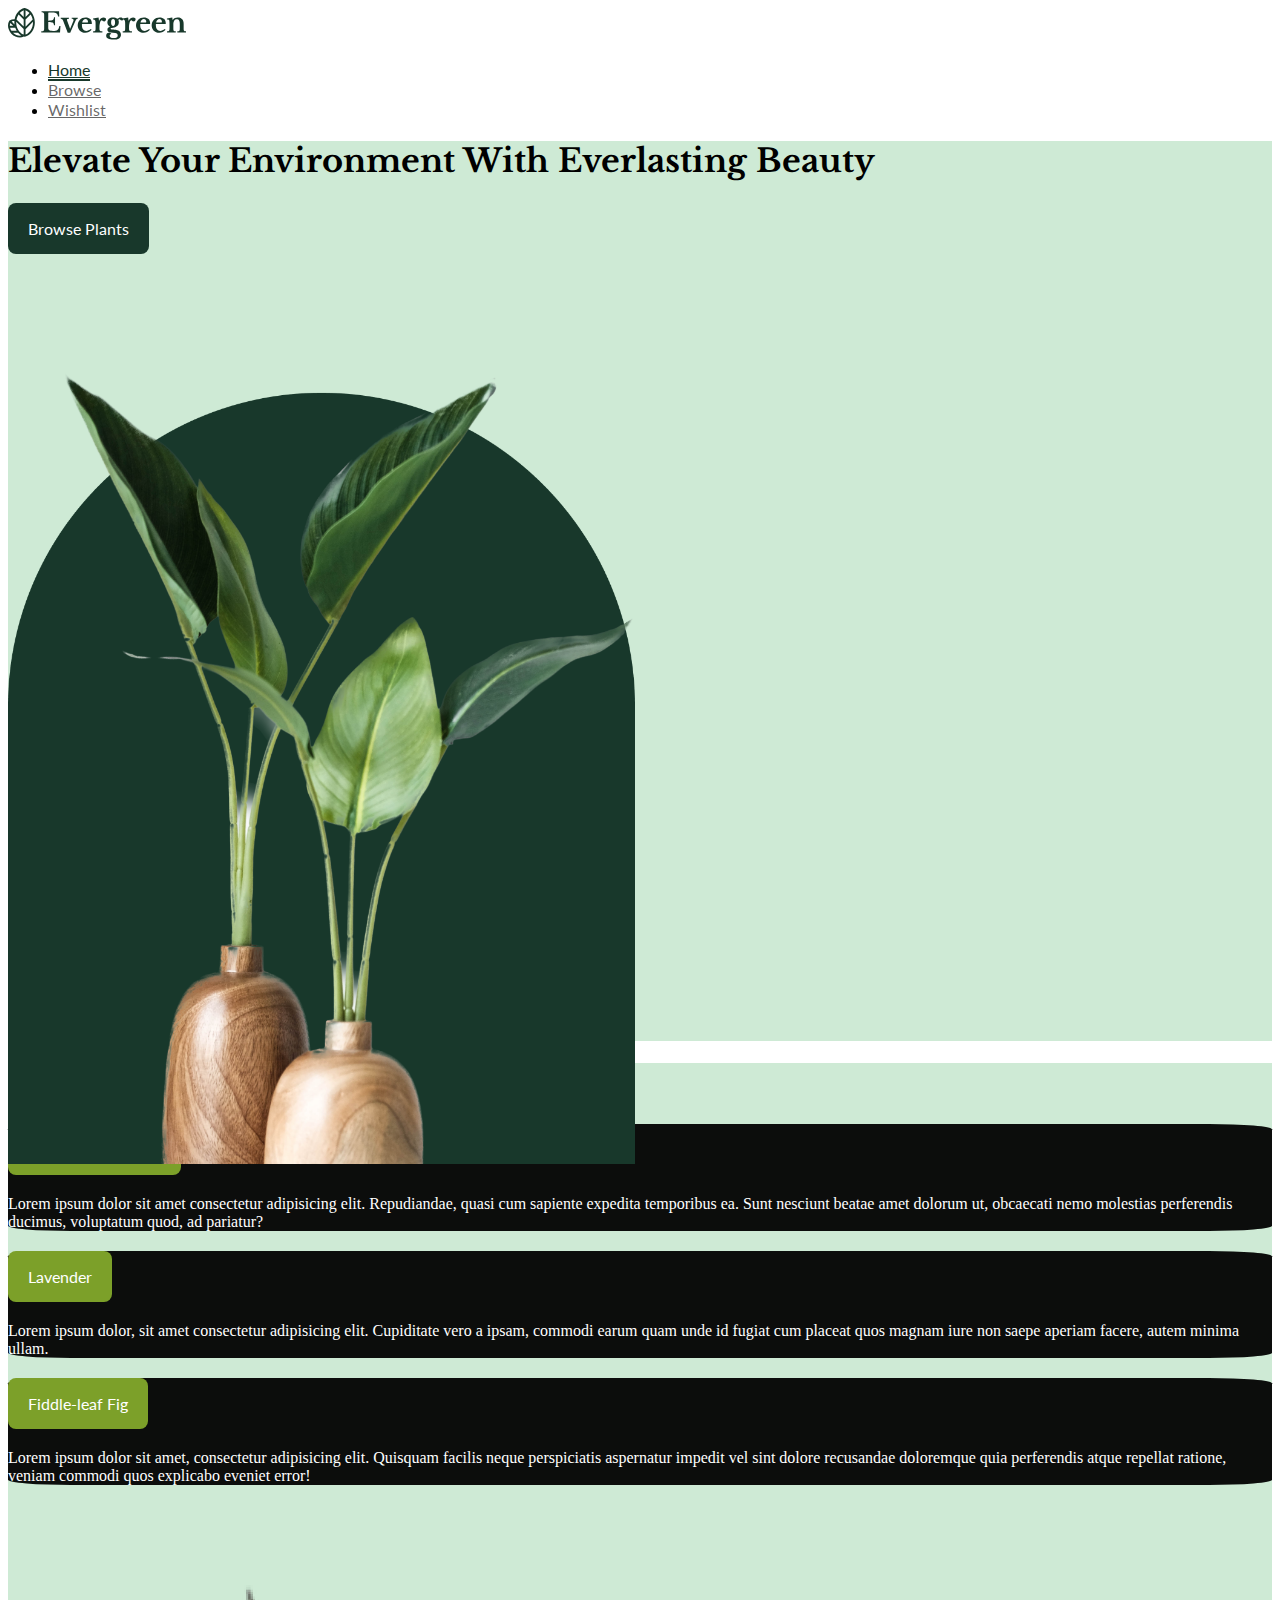
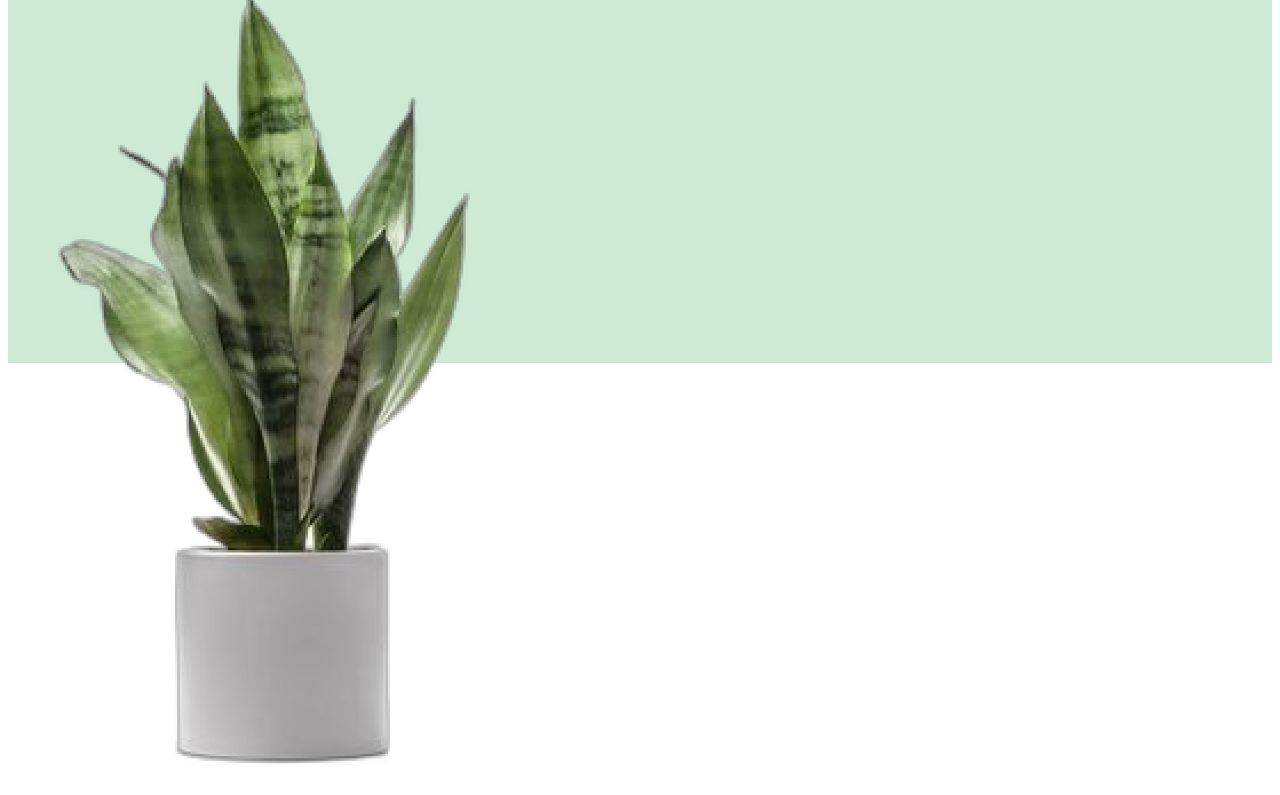
<file: index.html>
<!doctype html>
<html lang="en">
  <head>
    <meta charset="utf-8">
    <meta name="viewport" content="width=device-width, initial-scale=1">
    <title>Plant Shop</title>

    <!-- Style Sheets -->
    <link href="https://cdn.jsdelivr.net/npm/bootstrap@5.3.0/dist/css/bootstrap.min.css" rel="stylesheet" integrity="sha384-9ndCyUaIbzAi2FUVXJi0CjmCapSmO7SnpJef0486qhLnuZ2cdeRhO02iuK6FUUVM" crossorigin="anonymous">
    <link rel="stylesheet" href="styles/main.css">
  </head>
  <body>

    <!-- ------------------------------------------------------------------------------------------------ -->
    <!-- Nav Bar -->

    <nav class="navbar fixed-top">
      <div class="container">
        
        <!-- Logo -->
        <a class="navbar-brand" href="#">
          <img src="assets/Logo.svg" alt="Logo" height="32">
        </a>

        <!-- Nav Items -->
        <ul class="nav">
          <li class="nav-item">
            <a class="nav-link active" aria-current="page" href="index.html">Home</a>
          </li>
          <li class="nav-item">
            <a class="nav-link" href="browse.html">Browse</a>
          </li>
          <li class="nav-item">
            <a class="nav-link" href="wishlist.html">Wishlist</a>
          </li>
        </ul>

      </div>
    </nav>

    <!-- ------------------------------------------------------------------------------------------------ -->
    <!-- Carousel -->

    <div id="carouselExampleDark" class="carousel carousel-dark slide">
      <div id="carouselExample" class="carousel slide">
          <div class="carousel-inner">
              <!-- Slide 1 -->
            <div class="carousel-item active">
              <div class="container">
                  <div class="row full-height">
                      <div class="col align-self-center">
                          <h1>Elevate Your Environment With Everlasting Beauty</h1>
                          <button class="mt-4">Browse Plants</button>
                      </div>
                      <div class="col align-self-end">
                          <img src="/assets/hero-image.png" class="hero-image">
                      </div>
                  </div>
              </div>
            </div>
  
          <!-- Slide 2 -->
  
          <div class="carousel-item">
              <div class="container">
                  <div class="row full-height">
                      <div class="col align-self-center">
                          <h1>Discover Our New Collection</h1>
                          
                          <div class="accordion accordion-flush" id="accordionFlushExample">
                              <div class="accordion-item">
                                <h2 class="accordion-header">
                                  <button class="accordion-button collapsed" type="button" data-bs-toggle="collapse" data-bs-target="#flush-collapseOne" aria-expanded="false" aria-controls="flush-collapseOne">
                                      Monstera deliciosa
                                  </button>
                                </h2>
                                <div id="flush-collapseOne" class="accordion-collapse collapse" data-bs-parent="#accordionFlushExample">
                                  <div class="accordion-body">Lorem ipsum dolor sit amet consectetur adipisicing elit. Repudiandae, quasi cum sapiente expedita temporibus ea. Sunt nesciunt beatae amet dolorum ut, obcaecati nemo molestias perferendis ducimus, voluptatum quod, ad pariatur?</div>
                                </div>
                              </div>
                              <div class="accordion-item">
                                <h2 class="accordion-header">
                                  <button class="accordion-button collapsed" type="button" data-bs-toggle="collapse" data-bs-target="#flush-collapseTwo" aria-expanded="false" aria-controls="flush-collapseTwo">
                                      Lavender
                                  </button>
                                </h2>
                                <div id="flush-collapseTwo" class="accordion-collapse collapse" data-bs-parent="#accordionFlushExample">
                                  <div class="accordion-body">Lorem ipsum dolor, sit amet consectetur adipisicing elit. Cupiditate vero a ipsam, commodi earum quam unde id fugiat cum placeat quos magnam iure non saepe aperiam facere, autem minima ullam.</div>
                                </div>
                              </div>
                              <div class="accordion-item">
                                <h2 class="accordion-header">
                                  <button class="accordion-button collapsed" type="button" data-bs-toggle="collapse" data-bs-target="#flush-collapseThree" aria-expanded="false" aria-controls="flush-collapseThree">
                                      Fiddle-leaf Fig
                                  </button>
                                </h2>
                                <div id="flush-collapseThree" class="accordion-collapse collapse" data-bs-parent="#accordionFlushExample">
                                  <div class="accordion-body">Lorem ipsum dolor sit amet, consectetur adipisicing elit. Quisquam facilis neque perspiciatis aspernatur impedit vel sint dolore recusandae doloremque quia perferendis atque repellat ratione, veniam commodi quos explicabo eveniet error!</div>
                                </div>
                              </div>
                            </div>
  
                      </div>
                      <div class="col align-self-end">
                          <img src="/assets/slide-2.png" class="collection-image">
                      </div>
                  </div>
              </div>
          </div>
      </div>
  </div>
  </div>

    <!-- Carousel Controls -->
        <button class="carousel-control-prev" type="button" data-bs-target="#carouselExample" data-bs-slide="prev">
          <span class="carousel-control-prev-icon" aria-hidden="true"></span>
          <span class="visually-hidden">Previous</span>
        </button>
        <button class="carousel-control-next" type="button" data-bs-target="#carouselExample" data-bs-slide="next">
          <span class="carousel-control-next-icon" aria-hidden="true"></span>
          <span class="visually-hidden">Next</span>
        </button>

    <!-- Javascript -->
    <script src="https://cdn.jsdelivr.net/npm/@popperjs/core@2.11.8/dist/umd/popper.min.js" integrity="sha384-I7E8VVD/ismYTF4hNIPjVp/Zjvgyol6VFvRkX/vR+Vc4jQkC+hVqc2pM8ODewa9r" crossorigin="anonymous"></script>
    <script src="https://cdn.jsdelivr.net/npm/bootstrap@5.3.0/dist/js/bootstrap.min.js" integrity="sha384-fbbOQedDUMZZ5KreZpsbe1LCZPVmfTnH7ois6mU1QK+m14rQ1l2bGBq41eYeM/fS" crossorigin="anonymous"></script>
    <script src="https://ajax.googleapis.com/ajax/libs/jquery/3.7.0/jquery.min.js"></script>
    <script src="scripts/main.js"></script>

  </body>
</html>
</file>
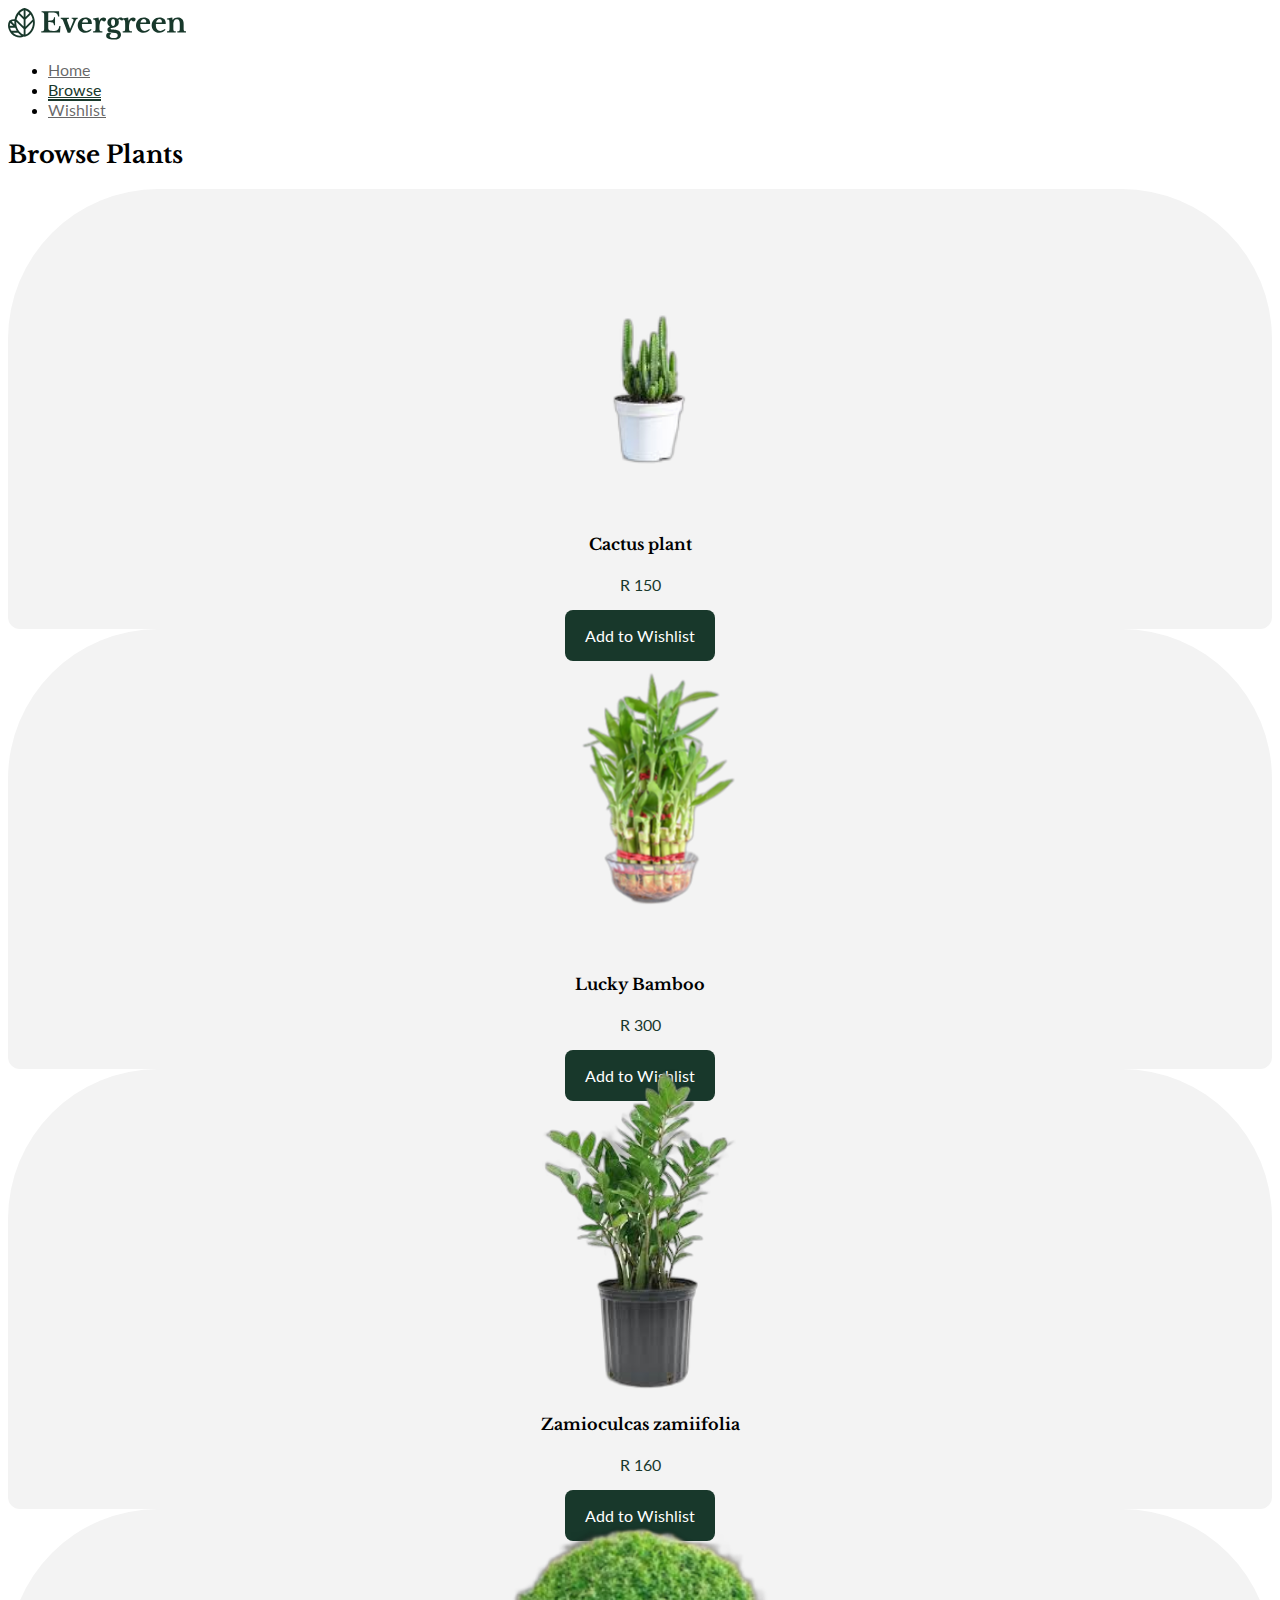
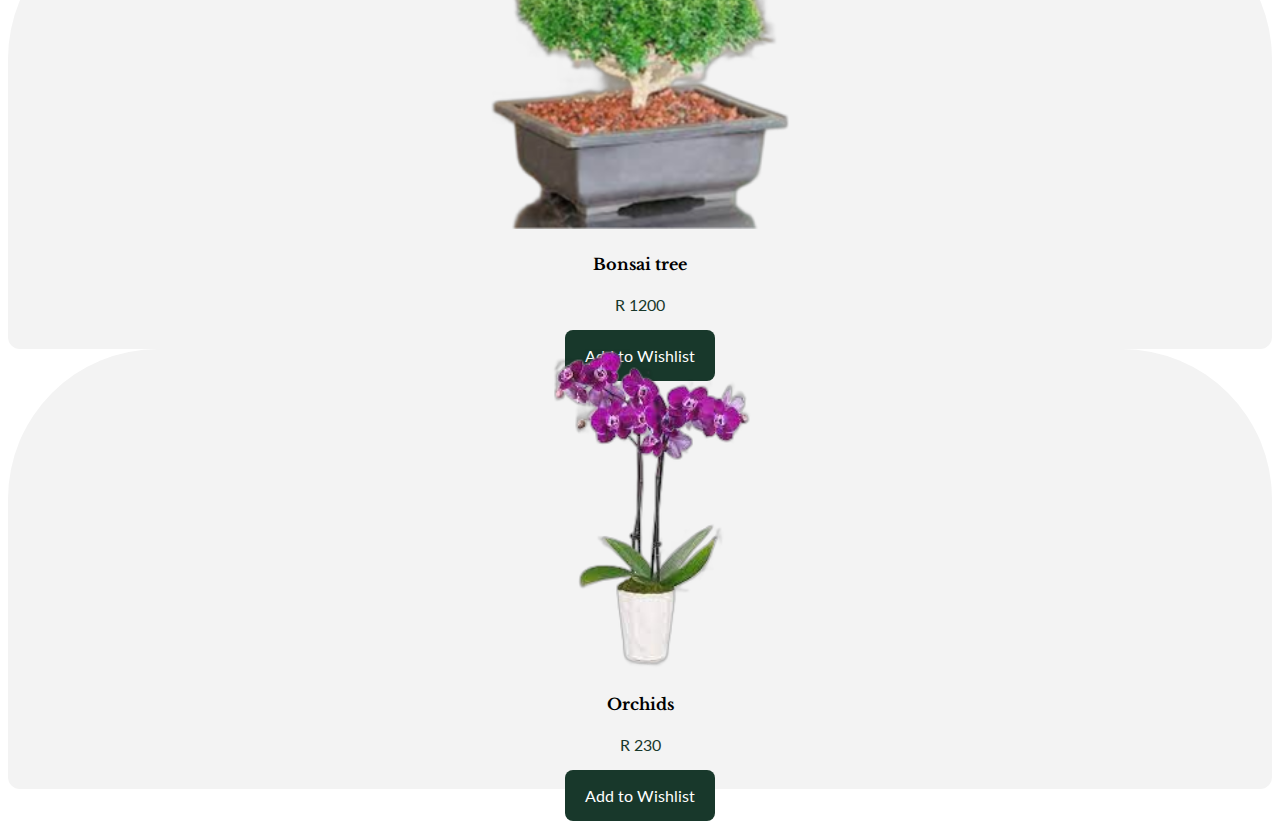
<file: browse.html>
<!doctype html>
<html lang="en">
  <head>
    <meta charset="utf-8">
    <meta name="viewport" content="width=device-width, initial-scale=1">
    <title>Plant Shop - Browse</title>

    <!-- Style Sheets -->
    <link href="https://cdn.jsdelivr.net/npm/bootstrap@5.3.0/dist/css/bootstrap.min.css" rel="stylesheet" integrity="sha384-9ndCyUaIbzAi2FUVXJi0CjmCapSmO7SnpJef0486qhLnuZ2cdeRhO02iuK6FUUVM" crossorigin="anonymous">
    <link rel="stylesheet" href="styles/main.css">
  </head>
  <body>

    <!-- ------------------------------------------------------------------------------------------------ -->
    <!-- Nav Bar -->

    <nav class="navbar fixed-top">
      <div class="container">
        
        <!-- Logo -->
        <a class="navbar-brand" href="#">
          <img src="assets/Logo.svg" alt="Logo" height="32">
        </a>

        <!-- Nav Items -->
        <ul class="nav">
            <li class="nav-item">
              <a class="nav-link" href="index.html">Home</a>
            </li>
            <li class="nav-item">
              <a class="nav-link active" aria-current="page" href="browse.html">Browse</a>
            </li>
            <li class="nav-item">
              <a class="nav-link" href="wishlist.html">Wishlist</a>
            </li>
          </ul>

      </div>
    </nav>

    <div class="container mt-5 pt-5">

        <!-- Header -->
        <h2>Browse Plants</h2>

        <!-- Plants List Cards -->
        
<!-- Plants List Cards -->
<div class="row py-5 gy-3" id="plantsContainer">
  <!-- Browse Card Template * Won't display by default * -->
  <template id="plantCardTemplate">
    <div class="col-4">
      <!-- Card -->
      <div class="card">
        <img src="/assets/imgOne 1 (no bg).png" class="card-img-top" alt="...">
        <div class="card-body">
          <h4 class="card-title" id="nameText">Cactus plant</h4>
          <p class="card-text" id="priceText">R320</p>
          <p class="card-text mt-4" id="descriptionText">Graceful and lush, this charming indoor plant boasts glossy, emerald-green leaves that effortlessly brighten any space. Easy to care for and standing at an ideal height, our Ficus Tree is the perfect addition to elevate your interior décor.</p>
        </div>
        <!-- Add to Wishlist Button -->
        <button class="add" data-image="/assets/imgOne 1 (no bg).png" data-title="Cactus plant">Add to Wishlist</button>
      </div>
    </div>
  </template>
</div>
    </div>
    

    <!-- Javascript -->
    <script src="https://cdn.jsdelivr.net/npm/@popperjs/core@2.11.8/dist/umd/popper.min.js" integrity="sha384-I7E8VVD/ismYTF4hNIPjVp/Zjvgyol6VFvRkX/vR+Vc4jQkC+hVqc2pM8ODewa9r" crossorigin="anonymous"></script>
    <script src="https://cdn.jsdelivr.net/npm/bootstrap@5.3.0/dist/js/bootstrap.min.js" integrity="sha384-fbbOQedDUMZZ5KreZpsbe1LCZPVmfTnH7ois6mU1QK+m14rQ1l2bGBq41eYeM/fS" crossorigin="anonymous"></script>
    <script src="https://ajax.googleapis.com/ajax/libs/jquery/3.7.0/jquery.min.js"></script>
    <script src="/scripts/main.js"></script>

  </body>
</html>
</file>
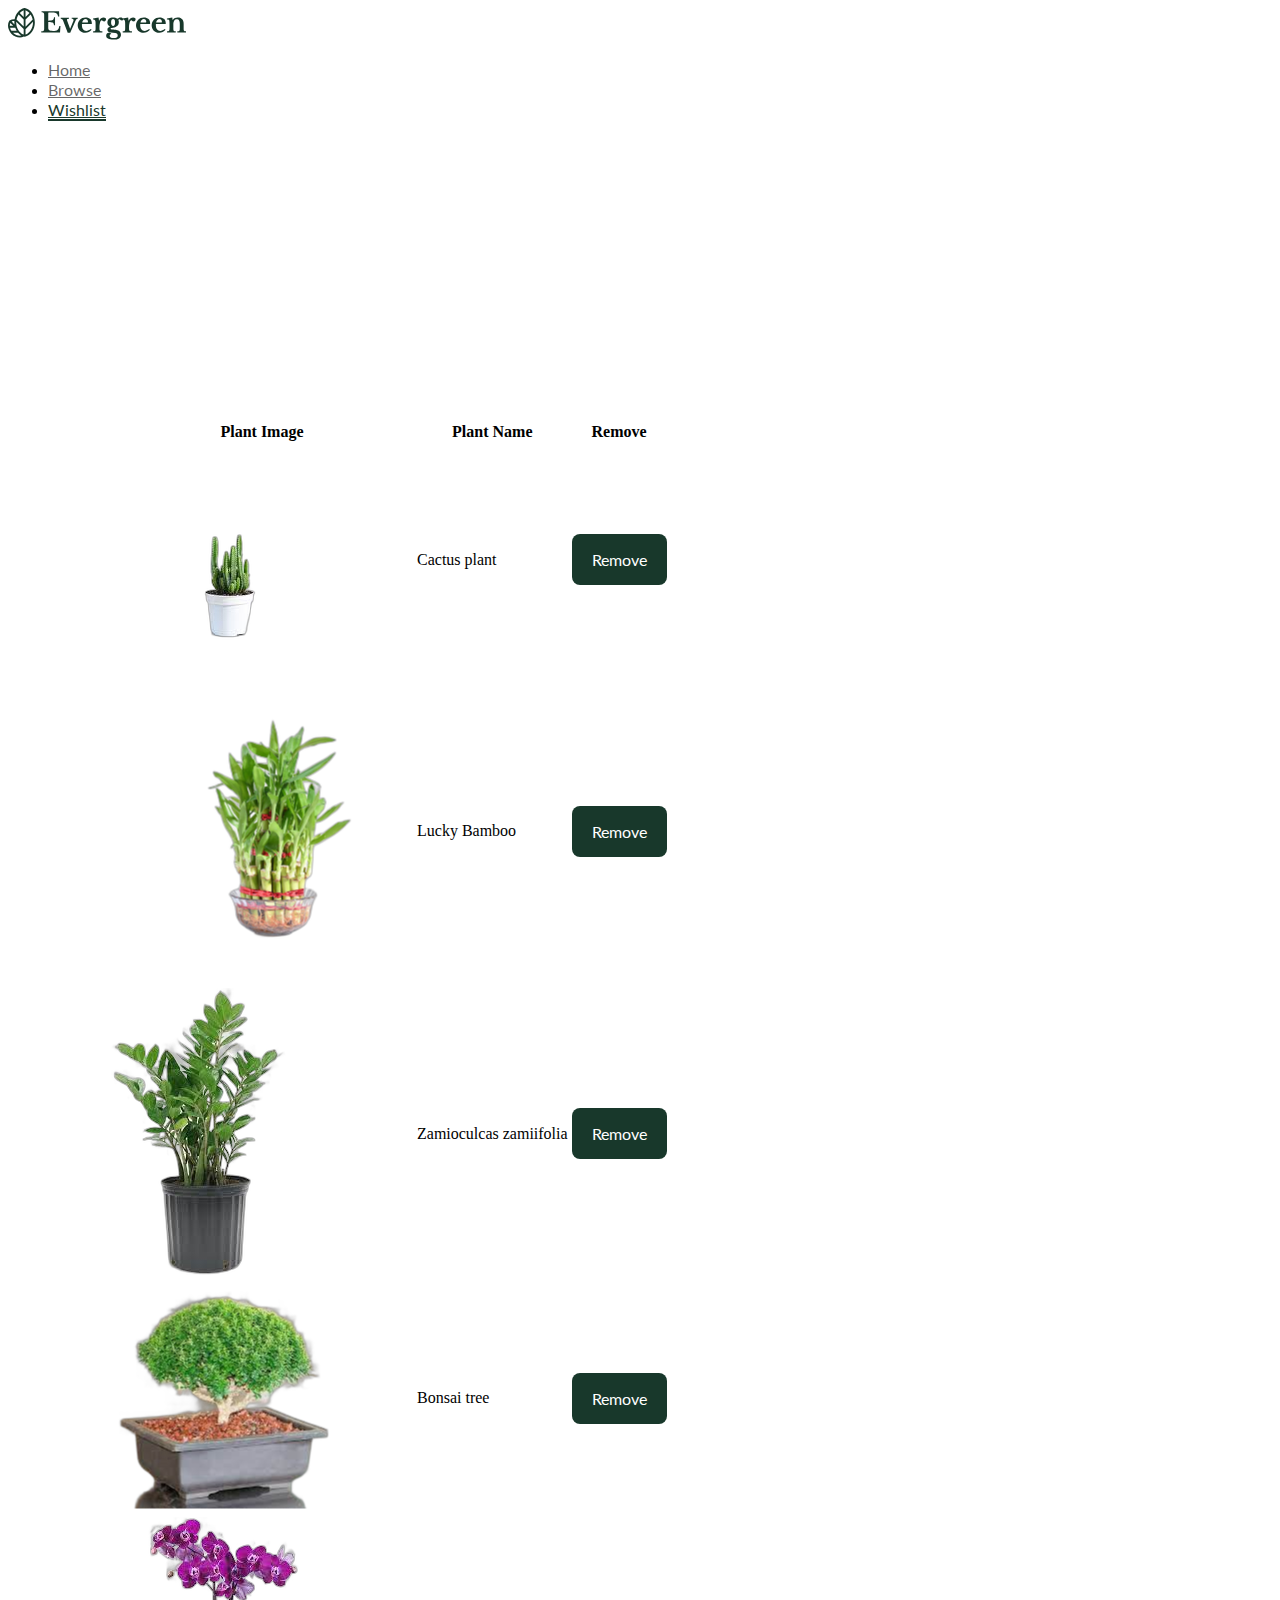
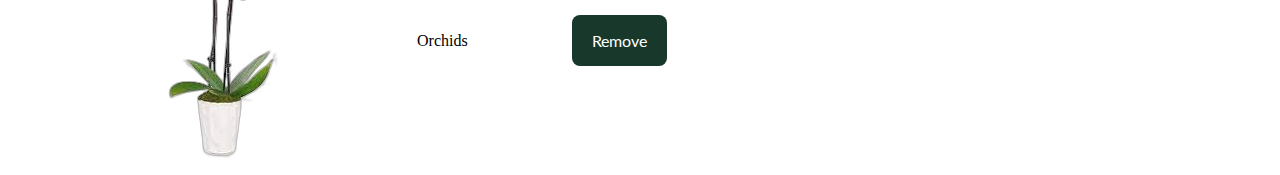
<file: wishlist.html>
<!doctype html>
<html lang="en">
  <head>
    <meta charset="utf-8">
    <meta name="viewport" content="width=device-width, initial-scale=1">
    <title>Plant Shop - Wishlist</title>

    <!-- Style Sheets -->
    <link href="https://cdn.jsdelivr.net/npm/bootstrap@5.3.0/dist/css/bootstrap.min.css" rel="stylesheet" integrity="sha384-9ndCyUaIbzAi2FUVXJi0CjmCapSmO7SnpJef0486qhLnuZ2cdeRhO02iuK6FUUVM" crossorigin="anonymous">
    <link rel="stylesheet" href="styles/main.css">
  </head>
  <body>

    <!-- ------------------------------------------------------------------------------------------------ -->
    <!-- Nav Bar -->

    <nav class="navbar fixed-top">
      <div class="container">
        
        <!-- Logo -->
        <a class="navbar-brand" href="#">
            <img src="assets/Logo.svg" alt="Logo" height="32">
        </a>

        <!-- Nav Items -->
        <ul class="nav">
            <li class="nav-item">
              <a class="nav-link" href="index.html">Home</a>
            </li>
            <li class="nav-item">
              <a class="nav-link" href="browse.html">Browse</a>
            </li>
            <li class="nav-item">
              <a class="nav-link active" aria-current="page" href="wishlist.html">Wishlist</a>
            </li>
        </ul>

      </div>
    </nav>

    <tbody id="wishlistTableBody">
      
    </tbody>

    <div class="container mt-4">
      <table class="table table-bordered">
        <thead>
          <tr>
            <th>Plant Image</th>
            <th>Plant Name</th>
            <th>Remove</th>
          </tr>
        </thead>
        <tbody>
          <tr>
            <td><img src="/assets/imgOne 1 (no bg).png" alt="Plant 1"></td>
            <td>Cactus plant</td>
            <td><button class="btn btn-danger remove-btn">Remove</button></td>
          </tr>
          <tr>
            <td><img src="/assets/imgTwo 1 (no bg).png" alt="Plant 2"></td>
            <td>Lucky Bamboo</td>
            <td><button class="btn btn-danger remove-btn">Remove</button></td>
          </tr>
          <tr>
            <td><img src="/assets/imgThree 1 (no bg).png" alt="Plant 2"></td>
            <td>Zamioculcas zamiifolia</td>
            <td><button class="btn btn-danger remove-btn">Remove</button></td>
          </tr>
          <tr>
            <td><img src="/assets/imgFour 1 (no bg).png" alt="Plant 2"></td>
            <td>Bonsai tree</td>
            <td><button class="btn btn-danger remove-btn">Remove</button></td>
          </tr>
          <tr>
            <td><img src="/assets/imgFive 1 (no bg).png" alt="Plant 2"></td>
            <td>Orchids</td>
            <td><button class="btn btn-danger remove-btn">Remove</button></td>
          </tr>

        </tbody>
      </table>
    </div>

    <!-- Javascript -->
    <script src="https://cdn.jsdelivr.net/npm/@popperjs/core@2.11.8/dist/umd/popper.min.js" integrity="sha384-I7E8VVD/ismYTF4hNIPjVp/Zjvgyol6VFvRkX/vR+Vc4jQkC+hVqc2pM8ODewa9r" crossorigin="anonymous"></script>
    <script src="https://cdn.jsdelivr.net/npm/bootstrap@5.3.0/dist/js/bootstrap.min.js" integrity="sha384-fbbOQedDUMZZ5KreZpsbe1LCZPVmfTnH7ois6mU1QK+m14rQ1l2bGBq41eYeM/fS" crossorigin="anonymous"></script>
    <script src="https://ajax.googleapis.com/ajax/libs/jquery/3.7.0/jquery.min.js"></script>
    <script src="/scripts/wishlist.js"></script>

  </body>
</html>
</file>
<file: styles/main.css>
@import url('https://fonts.googleapis.com/css2?family=Lato&family=Libre+Baskerville:wght@700&display=swap');


/* --------------------------------------------------------------------------------------------*/
/* Global Style*/


/* Fonts --------------------------------------------------------------------------------------*/


h1,h2,h3,h4,h5,h6{
    font-family: 'Libre Baskerville', serif;
}


p{
    font-family: 'Lato', sans-serif;
    font-size: 16px;
}


/* Spacing -------------------------------------------------------------------------------------*/
.full-height{
    height: 100vh;
}


/* Components ----------------------------------------------------------------------------------*/


button{
    border: none;
    padding: 16px 20px;
    border-radius: 8px;
    background: #18382B;
    font-family: 'Lato', sans-serif;
    font-size: 16px;
    color: white;
}


/* nav ------------------------------------------------------------------------------------------*/


.nav-link{
    font-family: 'Lato', sans-serif;
    color:rgba(0, 0, 0, 0.6) ;
}


.nav-link:hover{
    color: #18382B;
}


.nav-link.active{
    border-bottom: 2px solid #18382B;
    color: #18382B;
}




/* Carousel --------------------------------------------------------------------------------------*/
.carousel-item{
    background-color: #ceead5;
}


.carousel-control-next, .carousel-control-prev{
    top: auto;
    right: auto;
    left: 24px;
    bottom: 24px;
    width: auto;
    background-color: white;
    padding: 12px;
    border-radius: 50%;
}
.carousel-control-next{
    left: 96px;
}


/* Card ------------------------------------------------------------------------------------------*/


.card{
    border-radius: 150px 150px 12px 12px;
    background-color: #f3f3f3;
    text-align: center;
    height: 440px;
    border: none;
}


.card-img-top{
    width: auto;
    height: 320px;
    margin: auto;
    transition: all 0.3s cubic-bezier(0.075, 0.82, 0.165, 1);
}


.card-img-top.small{
    height: 200px;
}


.card-text{
    color: #18382B;
}

#add{
    margin-left: 140px;
    margin-top: 20px;
    margin-bottom: 20px;
}


/* Home Page -------------------------------------------------------------------------------------*/


.hero-image{
    height: 90vh;
    position: relative;
    bottom: -100px;
}


.plant-image{
    height: 90vh;
    position: relative;
    bottom: -50px;
}


.accordion-item{
    background-color: #18382B;
    color: white;
    border-radius: 5%;
}


.accordion-button{
    color: green;
}

.collection-image{
    height: 90vh;
    position: relative;
    bottom: -100px;
}

/* accordion */



.accordion-button {
    background-color: #7ca029;
    color: white;
}

.accordion-button:not(.collapsed){ 
    background-color: #080e0b;
    color: white;
}

.accordion-item{
    background-color: rgba(0, 0, 0, 0.945);
    border: var(--bs-accordion-border-width) solid white;
}

/* Wishlist table */

.table{
    margin-top: 300px;
    margin-left: 100px;
}
</file>
